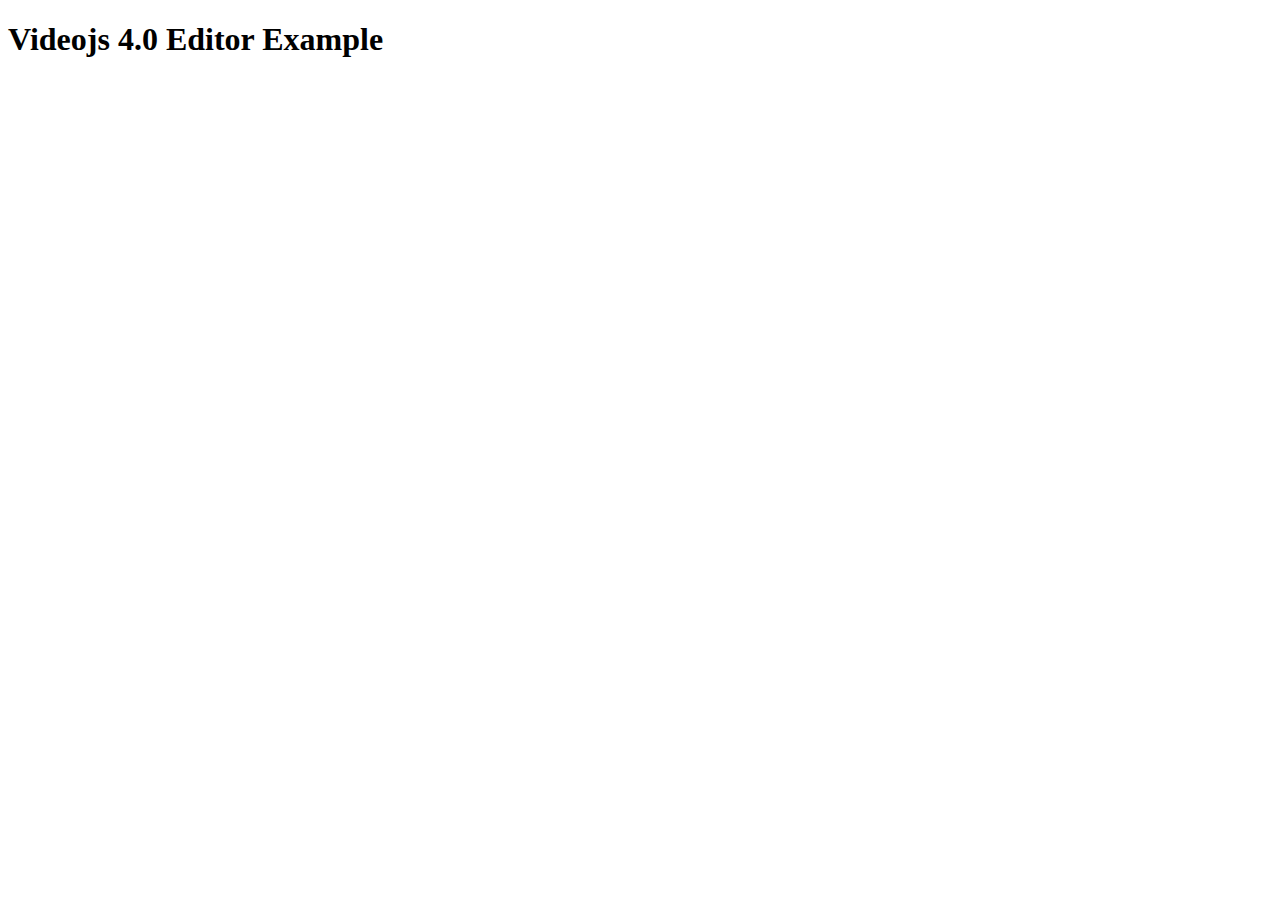
<file: examples/videojs-embed2.html>
<!DOCTYPE html>
<html>
  <head>
      <script type="text/javascript" src="http://hapyak-feature-assets.s3.amazonaws.com/js/hapyak.gz.js"></script>
      <style>
          .container {
              width: 640px;
          }
      </style>
  </head>
  <body>
    <h1>Videojs 4.0 Editor Example</h1>
    <div id='hapyak-editor'></div>
    <div class="container">
        <script src="http://gist-it.appspot.com/github/hapyak/hapyak-embed-api/blob/gh-pages/examples/js/videojs-embed2.js?footer=0"></script>
    </div>
    <script src="js/videojs-embed2.js?r=1"></script>
  </body>
</html>
</file>
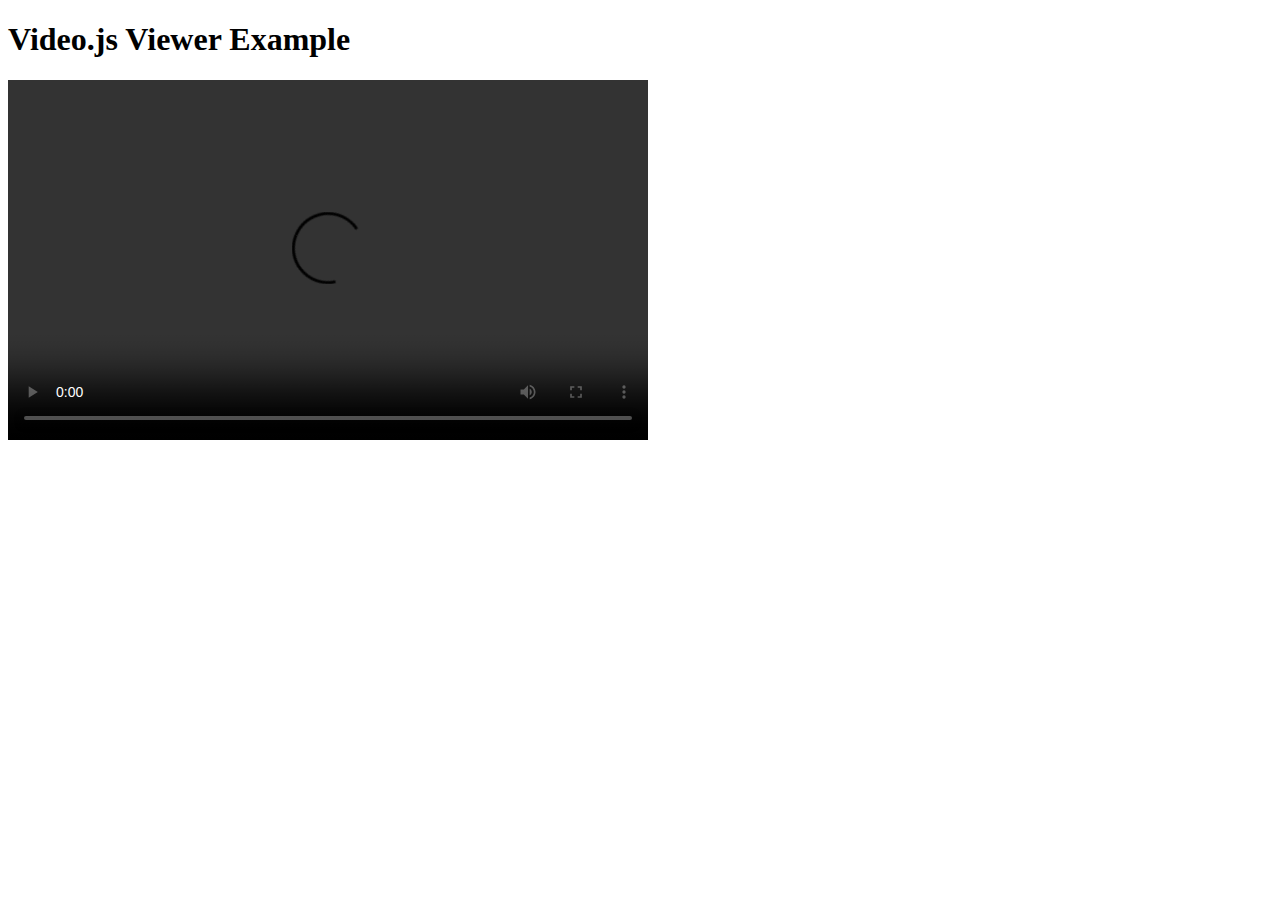
<file: examples/videojs-viewer.html>
<!DOCTYPE html>
<html>
  <head>
    <script type="text/javascript" src="http://hapyak-feature-assets.s3.amazonaws.com/js/hapyak.gz.js"></script>
    <link rel="stylesheet" href="//vjs.zencdn.net/c/video-js.css">
    <script src="//vjs.zencdn.net/c/video.js"></script>
    <style>
        body {
            height: 100%;
            width: 100%;
        }
        .container {
            width: 640px;
            height: 360px;
        }
        /*
        Apparently this is the reccomended method of setting videojs to be 100% of its container
        http://help.videojs.com/discussions/questions/249-how-to-set-video-height-and-width-to-fill-available-space
        */
        .gist-container {
            width: 640px;
            height: 100%;
            float: left;
        }
        #video {
            height: 100% !important;
            width: 100% !important;
        }
    </style>
  </head>
  <body>
        <h1>Video.js Viewer Example</h1>
        <div class="container" id="container">
            <video id="video" controls class="video-js vjs-default-skin">
                <source src="http://hapyak_demos.s3.amazonaws.com/demos/trailer_400p.ogg" type="video/ogg" />
            </video>
        </div>
        <div class="gist-container">
            <script src="http://gist-it.appspot.com/github/hapyak/hapyak-embed-api/blob/gh-pages/examples/js/videojs-viewer.js?footer=0"></script>
        </div>
    <script src="js/videojs-viewer.js?r=2"></script>
  </body>
</html>
</file>
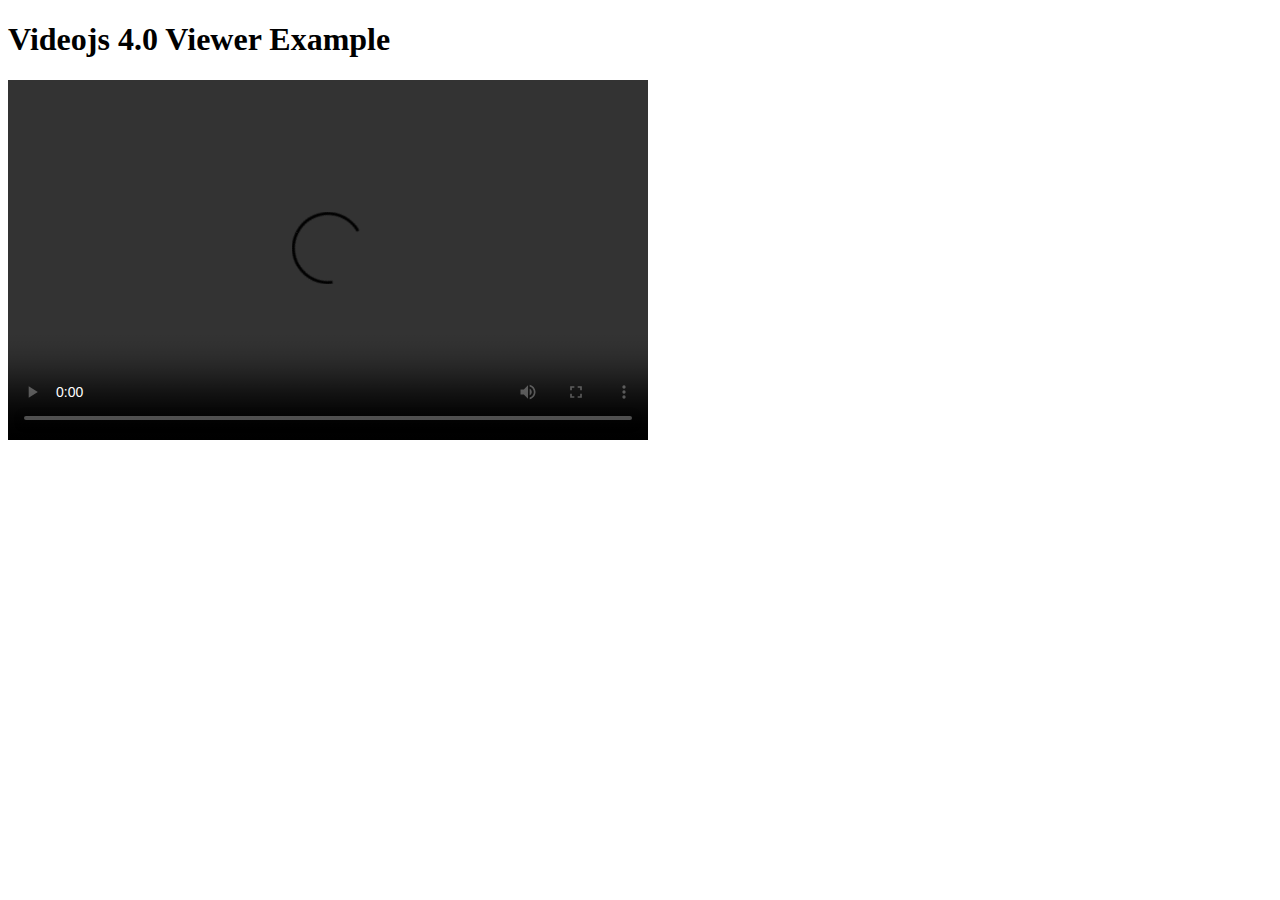
<file: examples/videojs-viewer2.html>
<!DOCTYPE html>
<html>
  <head>
    <script type="text/javascript" src="http://hapyak-feature-assets.s3.amazonaws.com/js/hapyak.gz.js"></script>
    <link rel="stylesheet" href="//vjs.zencdn.net/4.0.3/video-js.css">
    <script src="//vjs.zencdn.net/4.0.3/video.js"></script>
    <style>
        body {
            height: 100%;
            width: 100%;
        }
        .container {
            width: 640px;
            height: 360px;
        }
        /*
        Apparently this is the reccomended method of setting videojs to be 100% of its container
        http://help.videojs.com/discussions/questions/249-how-to-set-video-height-and-width-to-fill-available-space
        */
        .gist-container {
            width: 640px;
            height: 100%;
            float: left;
        }
        #video {
            height: 100% !important;
            width: 100% !important;
        }
    </style>
  </head>
  <body>
        <h1>Videojs 4.0 Viewer Example</h1>
        <div class="container" id="container">
            <video id="video" controls class="video-js vjs-default-skin">
                <source src="http://hapyak_demos.s3.amazonaws.com/demos/trailer_400p.ogg" type="video/ogg" />
            </video>
        </div>
    <script src="js/videojs-viewer2.js?r=1"></script>
  </body>
</html>
</file>
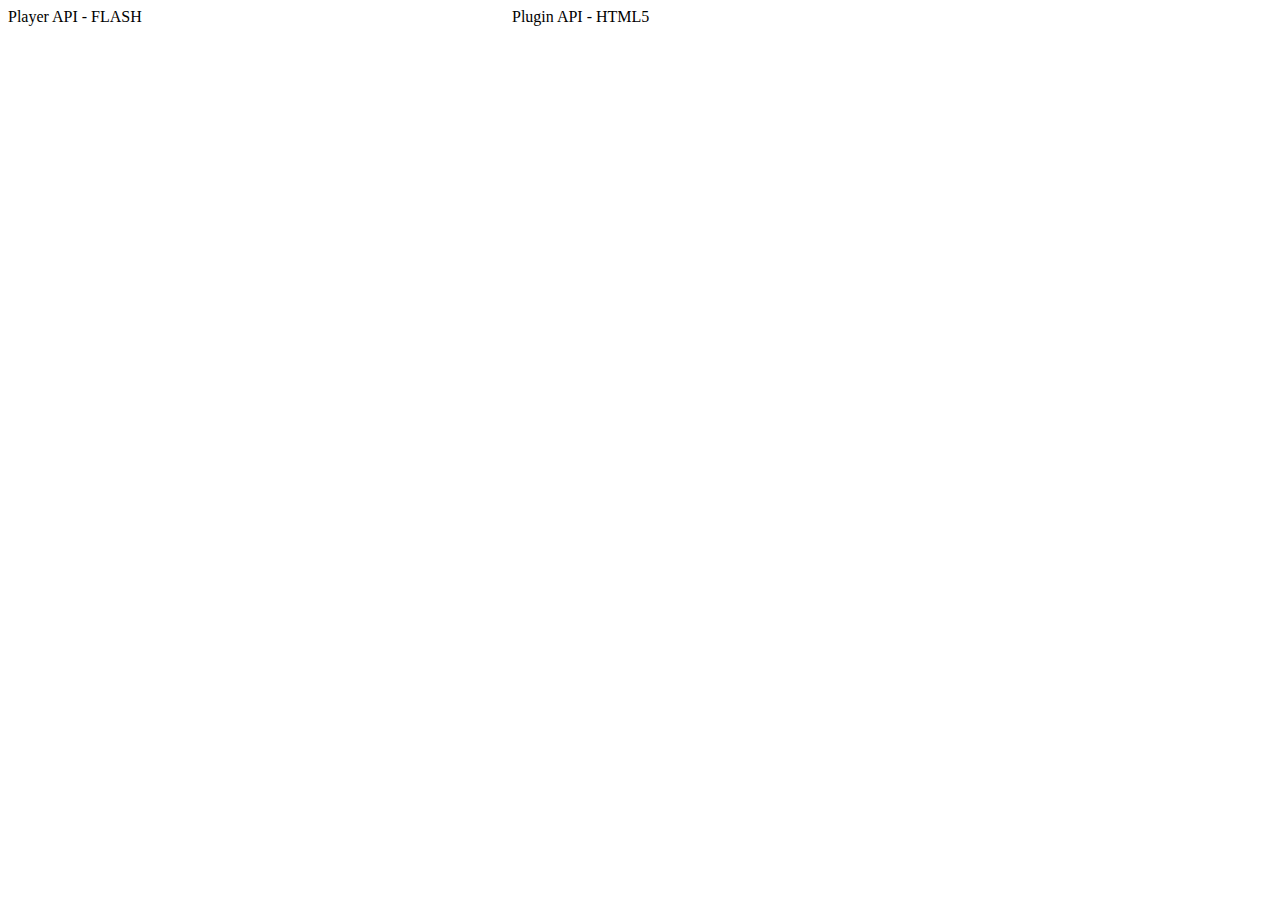
<file: examples/wistia-viewer.html>
<html>
  <head>
    <script src="http://fast.wistia.com/static/E-v1.js"></script>
    <script type="text/javascript" src="http://cdn-assets.hapyak.com/js/hapyak.gz.js"></script>
    <style>
      .container {
        display: inline-block;
      }
    </style>
  </head>
  <body>
    <div class="container">
      <span>Player API - FLASH</span>
      <div id="video" style="width:500px; height: 281px; position: relative;"></div>
    </div>
    <div class="container">
      <span>Plugin API - HTML5</span>
      <div id="video2" style="width:500px; height: 281px; position: relative;"></div>
    </div>
    <script>
      (function() {
        var player = Wistia.embed( "8b5zb0lvxs", {
          "platformPreference": "flash",
          "container": "video"
        }),
        player2 = Wistia.embed( "8b5zb0lvxs", {
          "platformPreference": "html5",
          "container": "video2",
          "plugin": {
            "hapyak": {
              "src": "http://cdn-assets.hapyak.com/js/hapyak.gz.js"
            }
          }
        });

        player.ready(function() {
          hapyak.viewer({
            gzip: true,
            player: player,
            width: 560,
            height: 315,
            videoType: "wistia",
            trackId: 2101,
            autoplay: false
          });
        });

        Wistia.plugin( "hapyak", function( video, options ) {
          hapyak.viewer({
            gzip: true,
            player: player2,
            width: 560,
            height: 315,
            videoType: "wistia",
            trackId: 2101,
            autoplay: false
          });
        });
      })();
    </script>
  </body>
</html>
</file>
